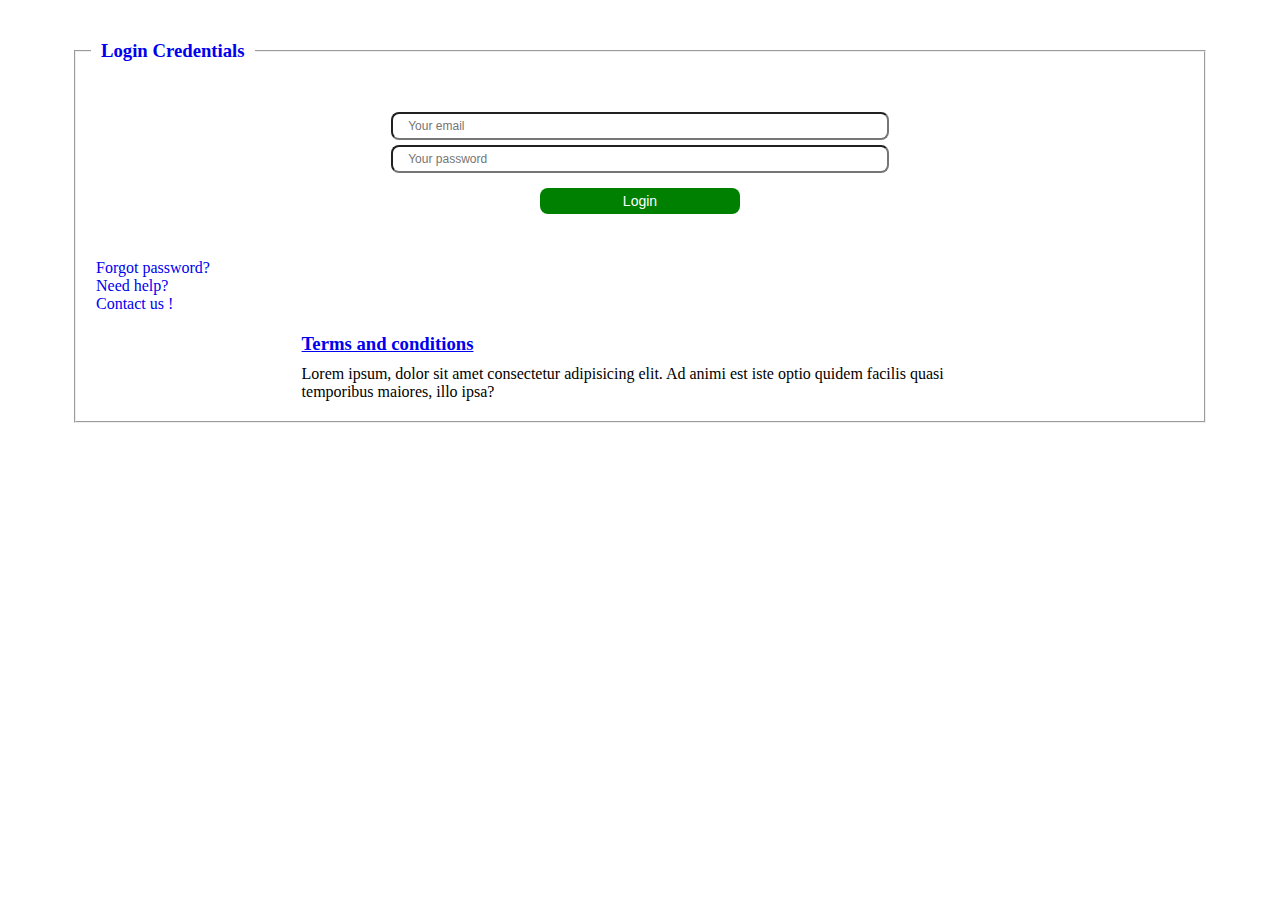
<file: admin-login/index.html>
<!DOCTYPE html>
<html lang="en">
<head>
    <meta charset="UTF-8">
    <meta name="viewport" content="width=device-width, initial-scale=1.0">
    <title>Document</title>
</head>
<body>
    <div class="container">
        <fieldset>
            <legend>
                <a href="#" class="legend-a"><h3>Login Credentials</h3></a>
            </legend>

            <form id="login-form" action="">
                <div class="form-element">
                    <input type="email" id="email"  placeholder="Your email">
                </div>
                <div class="form-element">
                    <input type="password" id="name" placeholder="Your password">
                </div>
                <div class="login-button">
                    <input type="submit" value="Login">
                </div>
            </form>
            <div class="external-links">
                <ul>
                    <li><a href="#">Forgot password?</a></li>
                    <li><a href="#">Need help?</a></li>
                    <li><a href="#">Contact us !</a></li>
                </ul>
            </div>
            <div class="terms-of-use">
                <h3><a href="#">Terms and conditions</a></h3>

                <p>Lorem ipsum, dolor sit amet consectetur adipisicing elit. Ad animi est iste optio quidem facilis quasi temporibus maiores, illo ipsa?</p>
            </div>
        </fieldset>
        

    </div>
</body>
<style>
    .external-links {
        margin: 20px;
    }
    .external-links li {
        list-style: none;
    }
    .external-links a {
        text-decoration: none;
    }
    .terms-of-use p{
        margin-top: 10px;
    }
    .terms-of-use{
        width: 60%;
        margin: 20px auto;
    }
    .login-button{
        width: 20%;
        border: none;
        outline: none;
        border-radius: 10px;
        margin: 15px auto;
    }
    .login-button input{
        width: 100%;
        background-color: green;
        font-size: 14px;
        padding: 5px;
        color: white;
        border: none;
        outline: none;
        border-radius: 8px;
    }
    .form-element{
        width: 50%;
        margin: 5px auto;
    }
    .form-element input{
        outline: none;
        border-radius: 8px;
        width: 100%;
        padding: 5px 15px;
        font-size: 12px;
    }
    #login-form{
        width: 90%;
        margin: 10px auto;
        padding: 10px;

    }
    .container{
        width: 90%;
        margin: 20px auto;
        padding: 10px;
    }
    legend{
        margin: 15px;
    }
    .legend-a{
        text-decoration: none;
    }
    .legend-a h3{
        margin: 10px;
    }

    *{
        margin: 0;
        padding: 0;
        box-sizing: border-box;
    }
</style>

</html>
</file>
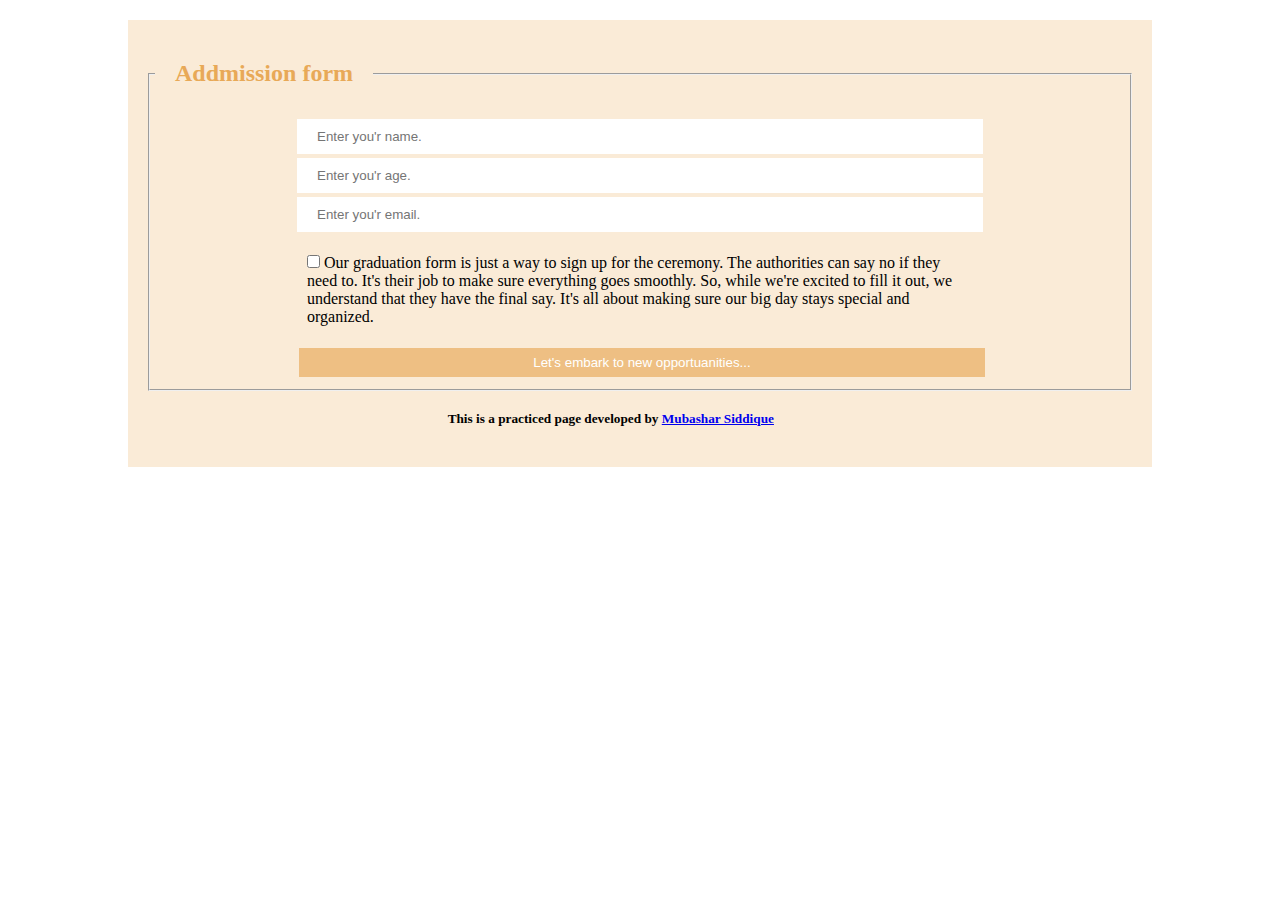
<file: application form/index.html>
<!DOCTYPE html>
<html lang="en">
<head>
    <meta charset="UTF-8">
    <meta name="viewport" content="width=device-width, initial-scale=1.0">
    <title>Graduation form</title>
    <link rel="stylesheet" href="style.css">
    <script src="script.js" defer></script>
</head>
<body>
    <div class="container">
        <form>
            <fieldset>
                <legend>
                <h2>
                    Addmission form
                </h2>
                </legend>
                <div class="form-body">
                    <div class="form-element">
                        <input type="text" name="student-name" id="student-name" placeholder="Enter you'r name." required>
                    </div>
                    <div class="form-element">
                            <input type="number" name="user-age" id="student-age" placeholder="Enter you'r age." required>
                    </div>
                    <div class="form-element">
                        <input type="email" name="user-email" id="user-email" placeholder="Enter you'r email." required>
                    </div>
                    <div class="form-description form-element">
                        <input type="checkbox" required>
                        <span>
                            
                            
                                Our graduation form is just a way to sign up for the ceremony. The authorities can say no if they need to. It's their job to make sure everything goes smoothly. So, while we're excited to fill it out, we understand that they have the final say. It's all about making sure our big day stays special and organized.
                            
                        </span>
                    </div>
                    <input type="submit" value="Let's embark to new opportuanities...">
                    <div id="submit-message"></div>
                </div>
            </fieldset>
        </form>
        
        <footer>
            <h5>This is a practiced page developed by <a href="#">Mubashar Siddique</a></h5>
        </footer>
    </div>
</body>

</html>
</file>
<file: application form/style.css>
*{
    margin: 0;
    padding: 0;
    box-sizing: border-box;
}
.container{
    width: 80%;
    margin: 20px auto;
    padding: 20px;
    background-color: antiquewhite;
}
legend{
    max-width: fit-content;
    margin-left: 5px;
    padding: 20px;
}
legend h2{
    color: rgb(232, 169, 87);
    
}
.form-body{
    /* background-color: red; */
    width: 70%;
    margin: 10px auto;
}
.form-elements{
    /* width: 100%; */
    /* margin: 10px auto; */
    padding: 10px;
}
input[type="text"],input[type="number"],input[type="email"]{
    width: 100%;
    padding: 10px 20px;
    margin: 2px 0;
    border: transparent;
    /* border-radius: 3px; */
}
.form-description{
    margin: 10px 0;
    padding: 10px;
}
input[type = "submit"]{
    width: 100%;
    background-color: rgba(232, 169, 87, 0.662);
    color: #fff;
    border: transparent;
    padding: 7px;
    margin: 2px 2px;
}
input[type = "submit"]:hover{
    background-color: rgb(232, 169, 87);
    
}
footer{
    width: 90%;
    margin: 20px;
    text-align: center;
}
</file>
